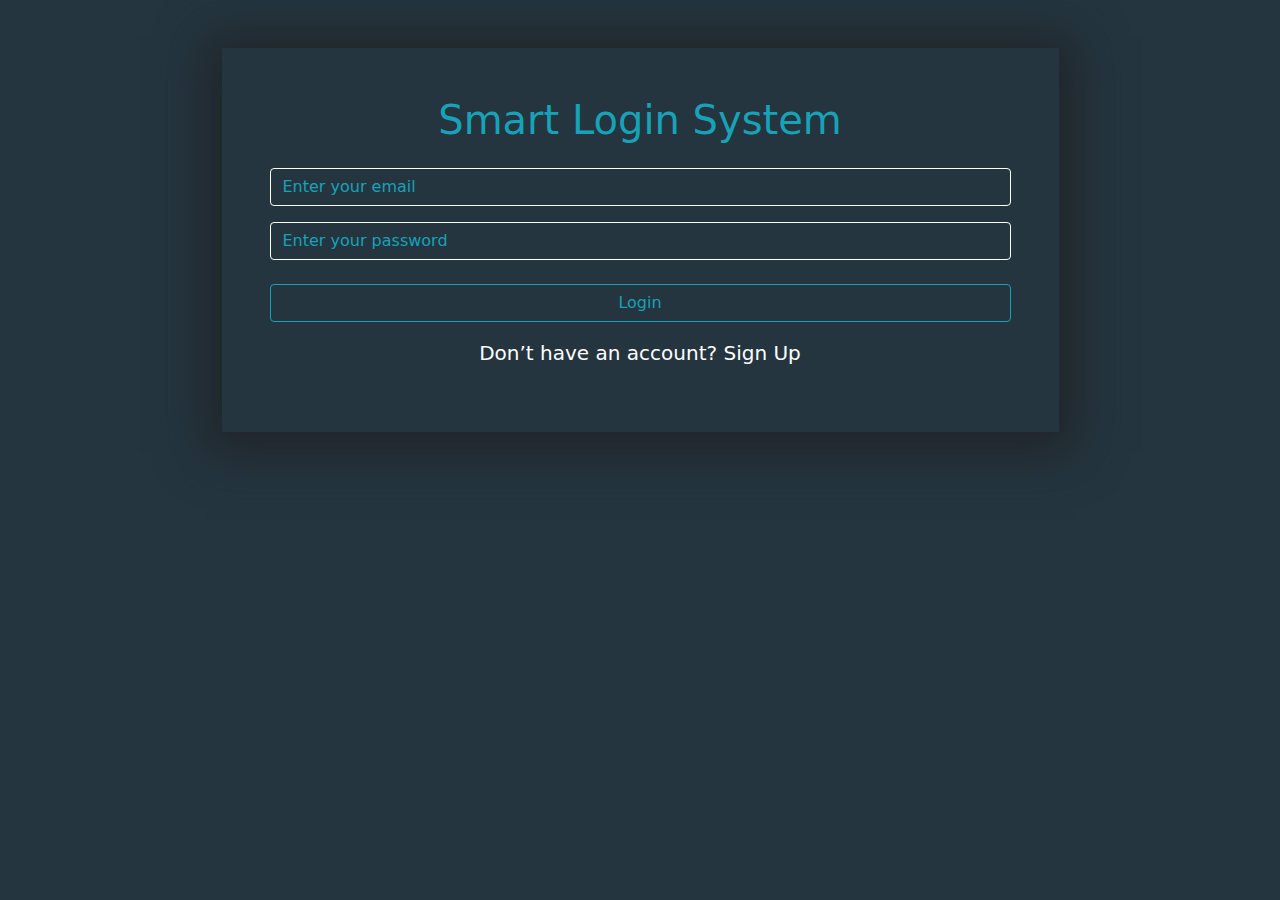
<file: index.html>
<!DOCTYPE html>
<html lang="en">
<head>
    <meta charset="UTF-8">
    <meta http-equiv="X-UA-Compatible" content="IE=edge">
    <meta name="viewport" content="width=device-width, initial-scale=1.0">
    <title>Login</title>
    <link rel="stylesheet" href="css/all.min.css">
    <link rel="stylesheet" href="css/bootstrap.min.css">
    <link rel="stylesheet" href="css/stylesheet.css">
</head>
<body>

<section id="Login">
    <div class="container">
        <div class="parent w-75 m-auto mt-5 text-center p-5">
            <h1>Smart Login System</h1>
            <input class="input2 inputs btn  w-100 text-start mt-3" placeholder="Enter your email" type="email" required>
            <input class="input3 inputs btn  w-100 text-start my-3" placeholder="Enter your password" type="password" required>
            <h6 id="erorr my-3"></h6>
            <button class="form-control mb-3 " type="button">Login</button>
            <p class="text-white fs-5">Don’t have an account? <a class="text-white text-decoration-none" href="signUp/index.html">Sign Up</a></p>
        </div>
    </div>
</section>













    <script src="js/bootstrap.bundle.min.js"></script>
    <script src="js/main.js"></script>
</body>
</html>
</file>
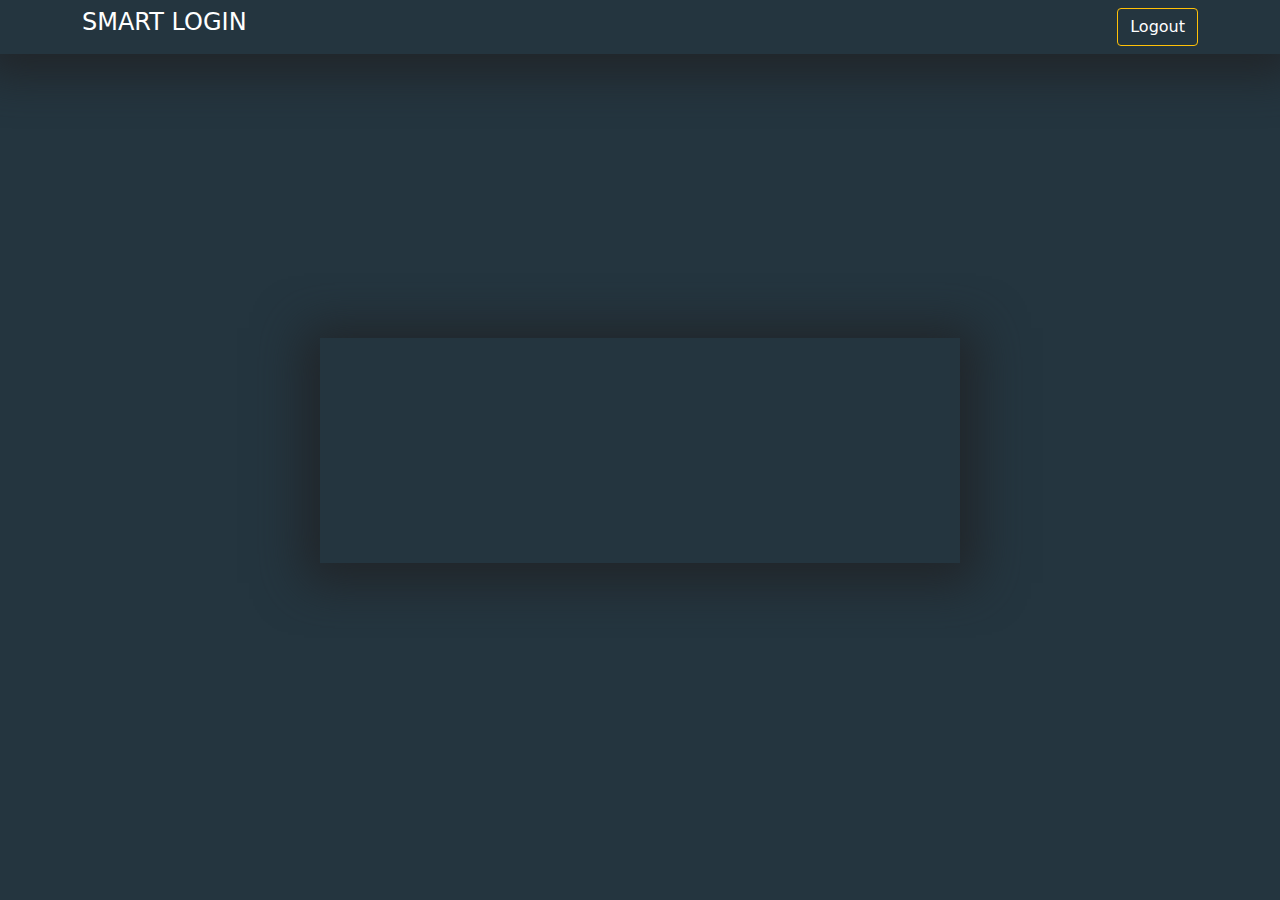
<file: Home/index.html>
<!DOCTYPE html>
<html lang="en">
<head>
    <meta charset="UTF-8">
    <meta http-equiv="X-UA-Compatible" content="IE=edge">
    <meta name="viewport" content="width=device-width, initial-scale=1.0">
    <title>assignment-9</title>
    <link rel="stylesheet" href="css/all.min.css">
    <link rel="stylesheet" href="css/bootstrap.min.css">
    <link rel="stylesheet" href="css/stylesheet.css">
</head>
<body>
<header>
    <div class="container-fluid">
        <div class="container d-flex justify-content-between py-2">
            <h1 class="text-white fs-4">SMART LOGIN </h1>
            <button class="backHome btn  border-warning btn-outline-warning text-white" type="button">Logout</button>
        </div>
    </div>
</header>
<section >
    <div class="perant position-absolute top-50 start-50 translate-middle w-50 h-25 d-flex justify-content-center align-items-center">
        <h1 id="nameUser"></h1>
    </div>
</section>
    <script src="js/bootstrap.bundle.min.js"></script>
    <script src="js/main.js"></script>
</body>
</html>
</file>
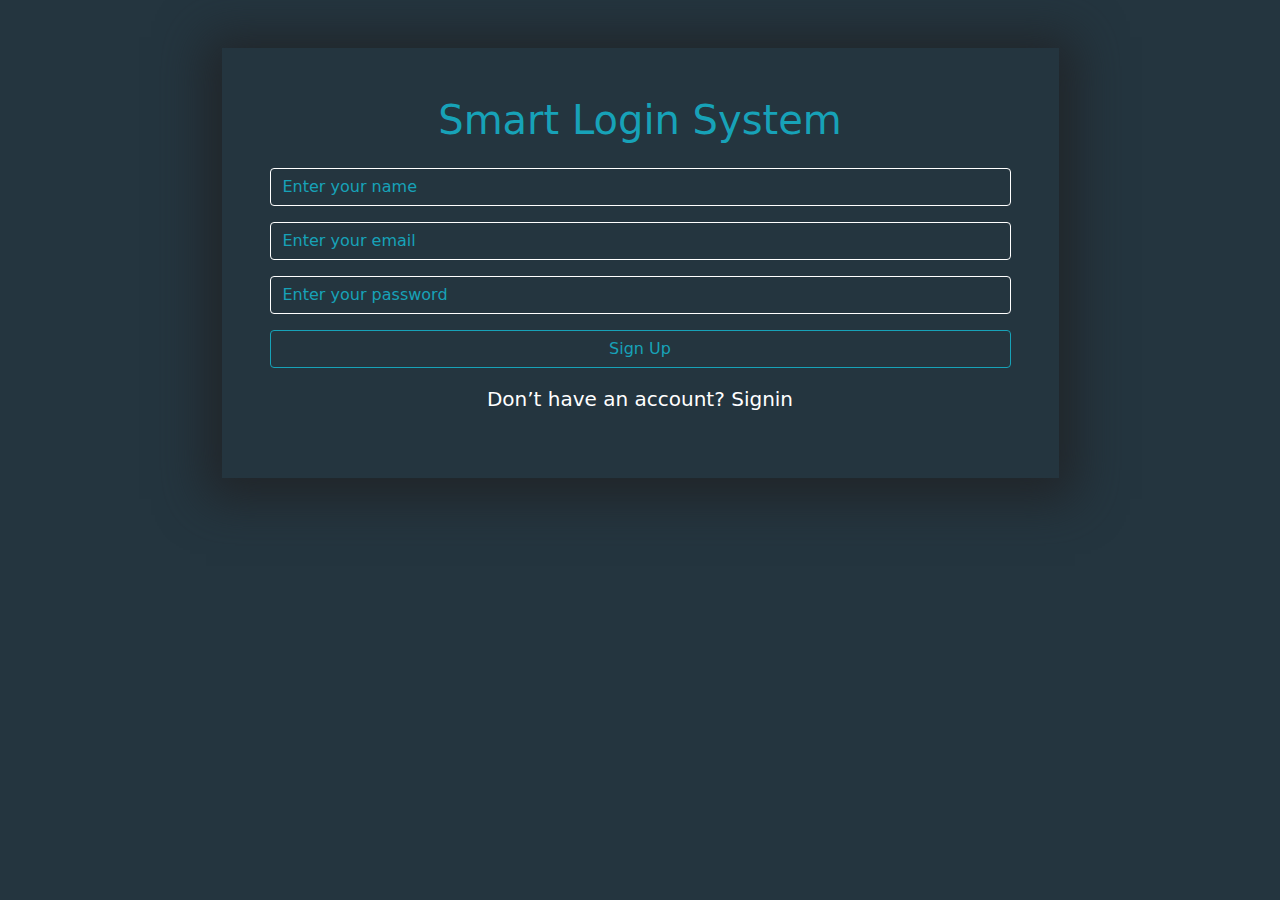
<file: signUp/index.html>
<!DOCTYPE html>
<html lang="en">
<head>
    <meta charset="UTF-8">
    <meta http-equiv="X-UA-Compatible" content="IE=edge">
    <meta name="viewport" content="width=device-width, initial-scale=1.0">
    <title>Sign Up</title>
    <link rel="stylesheet" href="css/all.min.css">
    <link rel="stylesheet" href="css/bootstrap.min.css">
    <link rel="stylesheet" href="css/stylesheet.css">
</head>
<body>
    <section id="Login">
        <div class="container">
            <div class="parent w-75 m-auto mt-5 text-center p-5">
                <h1>Smart Login System</h1>
                <input class="input1 inputs btn  w-100 text-start mt-3" placeholder="Enter your name" type="email" required>
                <span class="error text-danger pt-2  d-none fs-6">Please enter the correct email and name</span>
                <input class="input2 inputs btn  w-100 text-start mt-3" placeholder="Enter your email" type="email" required>
                <span class="error2 text-danger pt-2  d-none fs-6">Please enter the correct email and name</span>
                <input class="input3 inputs btn  w-100 text-start my-3" placeholder="Enter your password" type="password" required>
                <button class="form-control mb-3 " type="button">Sign Up</button>
                <p class="text-white fs-5">Don’t have an account? <a class="text-white text-decoration-none" href="../index.html">Signin</a></p>
            </div>
        </div>
    </section>
    <script src="js/bootstrap.bundle.min.js"></script>
    <script src="js/main.js"></script>
</body>
</html>
</file>
<file: css/stylesheet.css>
:root{
    --main-text-color:#17a2b8;
    --main-background-color:#24353F;
    --main-transition:.3s;
}
body{
    background-color: var(--main-background-color) !important; 
}
/* start Login */
#Login .container .parent{
background-color: var(--main-background-color) !important;   
box-shadow: 0px 5px 45px 16px;
}
#Login .container .parent h1 {
    color: var(--main-text-color);
}
#Login .container .parent .inputs{
    background-color: var(--main-background-color-color);
    border: 1px solid white;
    color: var(--main-text-color);
    box-shadow: none !important;
    transition: var(--main-transition);
}
#Login .container .parent .inputs:hover{
    border-color: var(--main-text-color);
}
#Login .container .parent .inputs::placeholder{
    color: var(--main-text-color);
    transition: .5s;
    opacity: 1;
}
#Login .container .parent .inputs:focus::placeholder{
opacity: 0;
}
#Login .container .parent .inputs:placeholder-shown{
    color: white !important;
}
#Login .container .parent button {
    background-color: var(--main-background-color);
    border: 1px solid var(--main-text-color);
    box-shadow: none !important;
    color: var(--main-text-color);
    transition: var(--main-transition);
}
#Login .container .parent button:hover{
    background-color: var(--main-text-color);
    color: white;
}
#Login .container .parent p a {
    transition: var(--main-transition);
}
#Login .container .parent p a:hover{
    text-decoration: underline !important;
    color: var(--main-text-color) !important;
}
/* end Login */
</file>
<file: Home/css/stylesheet.css>
:root{
    --main-text-color:#17a2b8;
    --main-background-color:#24353F;
    --main-transition:.3s;
}
body{
    background-color: var(--main-background-color) !important; 
}
/* start header */
header .container-fluid{
    box-shadow: 0px 5px 45px 16px;
}
header .container-fluid .container button{
    transition: var(--main-transition);
}
header .container-fluid .container button:hover{
    background-color: #ffc107;
   
}
/* end header */
 section .perant {
    box-shadow: 0px 5px 45px 16px;
    
 }
 section .perant h1 {
     color: var(--main-text-color);
 }
</file>
<file: signUp/css/stylesheet.css>
:root{
    --main-text-color:#17a2b8;
    --main-background-color:#24353F;
    --main-transition:.3s;
}
body{
    background-color: var(--main-background-color) !important; 
}
/* start Login */
#Login .container .parent{
background-color: var(--main-background-color) !important;   
box-shadow: 0px 5px 45px 16px;
}
#Login .container .parent h1 {
    color: var(--main-text-color);
}
#Login .container .parent .inputs{
    background-color: var(--main-background-color-color);
    border: 1px solid white;
    color: var(--main-text-color);
    box-shadow: none !important;
    transition: var(--main-transition);
}
#Login .container .parent .inputs:hover{
    border-color: var(--main-text-color);
}
#Login .container .parent .inputs::placeholder{
    color: var(--main-text-color);
    transition: .5s;
    opacity: 1;
}
#Login .container .parent .inputs:focus::placeholder{
opacity: 0;
}
#Login .container .parent .inputs:placeholder-shown{
    color: white !important;
}
#Login .container .parent button {
    background-color: var(--main-background-color);
    border: 1px solid var(--main-text-color);
    box-shadow: none !important;
    color: var(--main-text-color);
    transition: var(--main-transition);
}
#Login .container .parent button:hover{
    background-color: var(--main-text-color);
    color: white;
}
#Login .container .parent p a {
    transition: var(--main-transition);
}
#Login .container .parent p a:hover{
    text-decoration: underline !important;
    color: var(--main-text-color) !important;
}
/* end Login */
</file>
